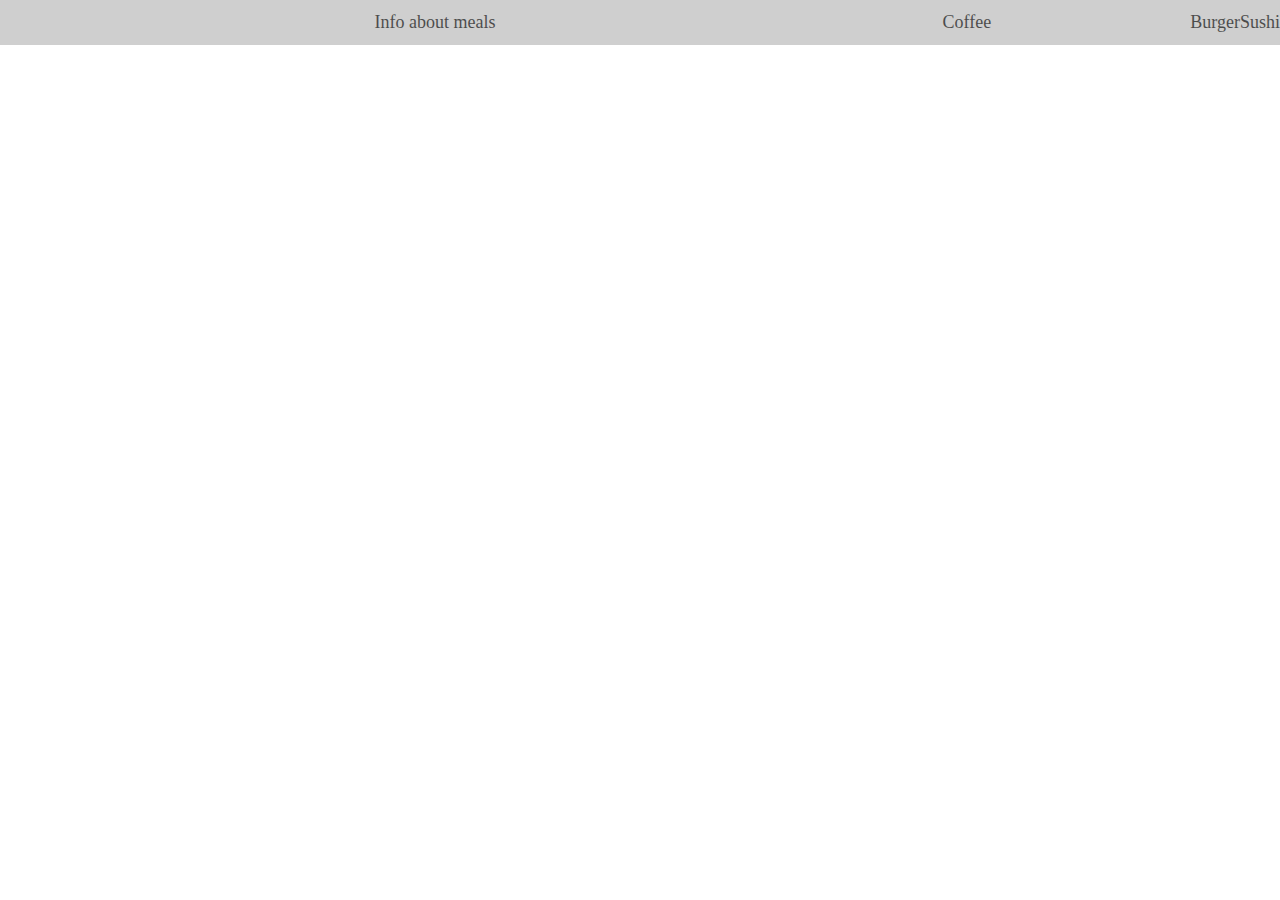
<file: restaurant-poster-application/samples/target/index.html>
<!DOCTYPE HTML>
<html>

<head>
    <meta http-equiv="Content-Type" content="text/html; charset=UTF-8"/>
    <!-- disables pinch-scaling of the webview, so that gestures only do what they're supposed to -->
    <meta name="viewport" content="width=device-width, initial-scale=1.0, maximum-scale=1.0, user-scalable=no, viewport-fit=cover"/>
    <title></title>
    <script src="https://www.wikitude.com/libs/architect.js"></script>
    <link rel="stylesheet" href="css/default.css">
</head>

<body>
    <div id="infoBox" class="info">
        <div class="text">Info about meals</div>
        <div class="text">Coffee</div>
        <div class="text">Burger</div>
        <div class="text">Sushi</div>
    </div>
<script src="js/multiplesimultaneoustargets.js"></script>
</body>
</html>
</file>
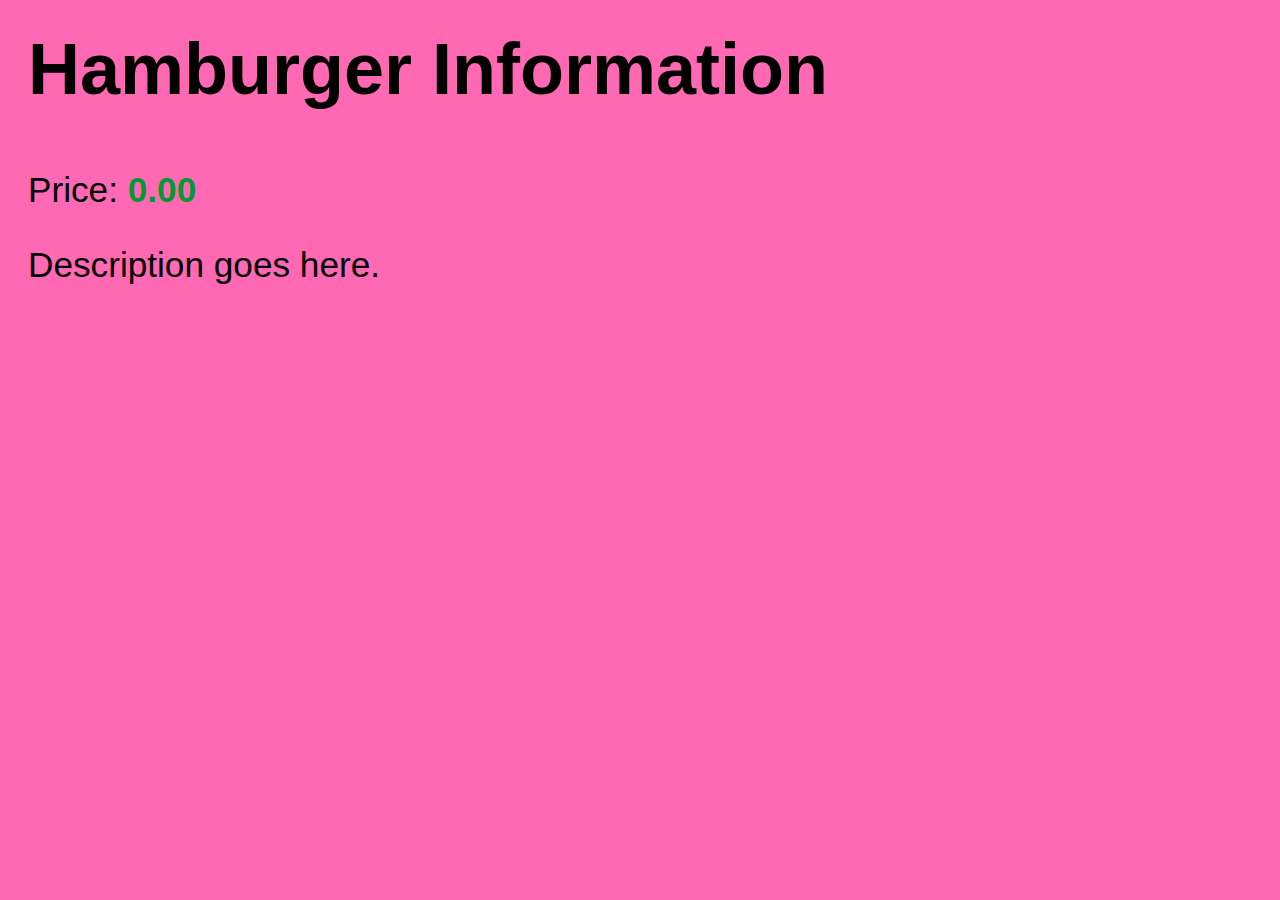
<file: restaurant-poster-application/samples/target/assets/html/burger_info.html>
<head>
<meta name="viewport" content="width = 320, user-scalable = 0">
<link rel="stylesheet" href="style.css">
</head>

<body>
<h2>Hamburger Information</h2>
<p>Price: <span id="Price">0.00</span></p>
<p id="Description">Description goes here.</p>
</body>
</file>
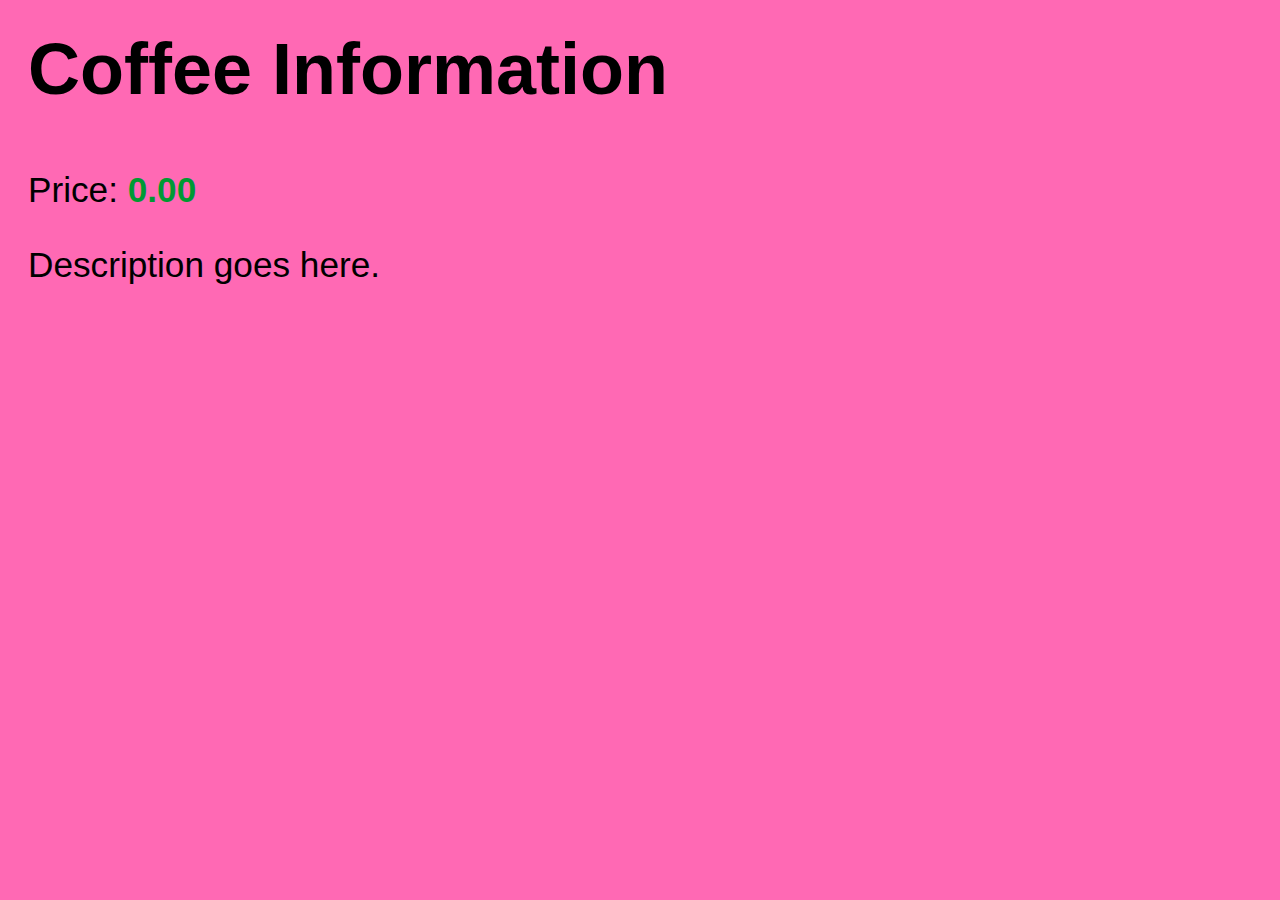
<file: restaurant-poster-application/samples/target/assets/html/coffee_info.html>
<head>
<meta name="viewport" content="width = 320, user-scalable = 0">
<link rel="stylesheet" href="style.css">
</head>

<body>
<h2>Coffee Information</h2>
<p>Price: <span id="Price">0.00</span></p>
<p id="Description">Description goes here.</p>
</body>
</file>
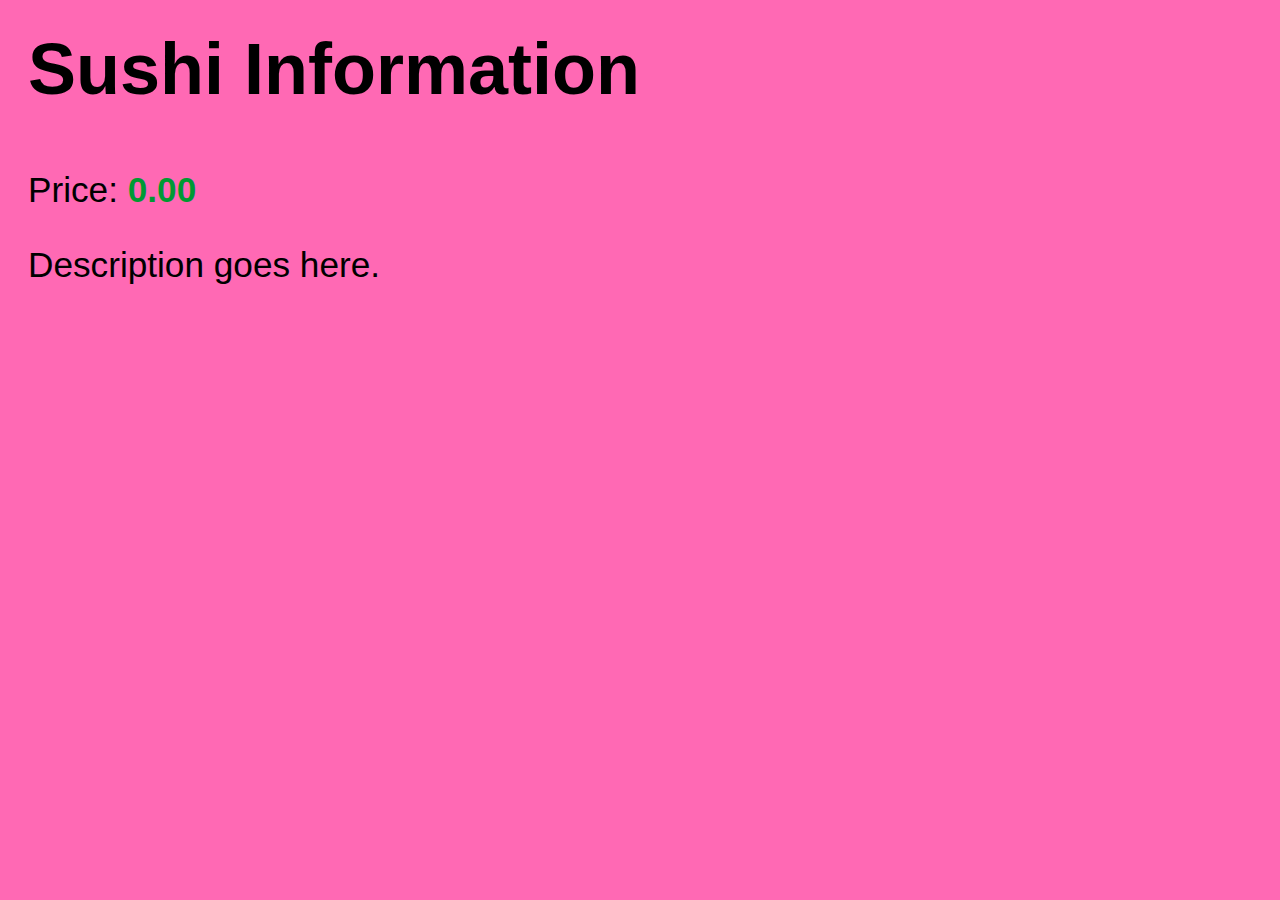
<file: restaurant-poster-application/samples/target/assets/html/sushi_info.html>
<head>
<meta name="viewport" content="width = 320, user-scalable = 0">
<link rel="stylesheet" href="style.css">
</head>

<body>
<h2>Sushi Information</h2>
<p>Price: <span id="Price">0.00</span></p>
<p id="Description">Description goes here.</p>
</body>
</file>
<file: restaurant-poster-application/samples/target/css/default.css>
.info {
    font-size: large;
    position: absolute;
    width: 100%;
    padding-top: calc(12px + env(safe-area-inset-top));
    padding-bottom: 12px;
    background-color: #BBBBBB;
    text-align: center;
    top: 0;
    left: 0;
    opacity: 0.7;
    display: table;
}

#infoBox {
    display: table;
}

#infoBox .text {
    display: table-cell;
    vertical-align: middle;
    text-align: right;
    width: 40%;
}

#infoBox .icons {
    display: table-cell;
    vertical-align: middle;
    text-align: left;
}

#infoBox .icons img {
    margin-left: 15px;
}
</file>
<file: restaurant-poster-application/samples/target/assets/html/style.css>
body {
    font-family: Arial, sans-serif;
    background-color: hotpink;
    padding: 20px;
}

h2 {
    font-size: 4.5em;
}

p {
    font-size: 2.2em;
}

#Price {
    color: #009933;
    font-weight: bold;
}

#Description {
    margin-top: 10px;
}
</file>
